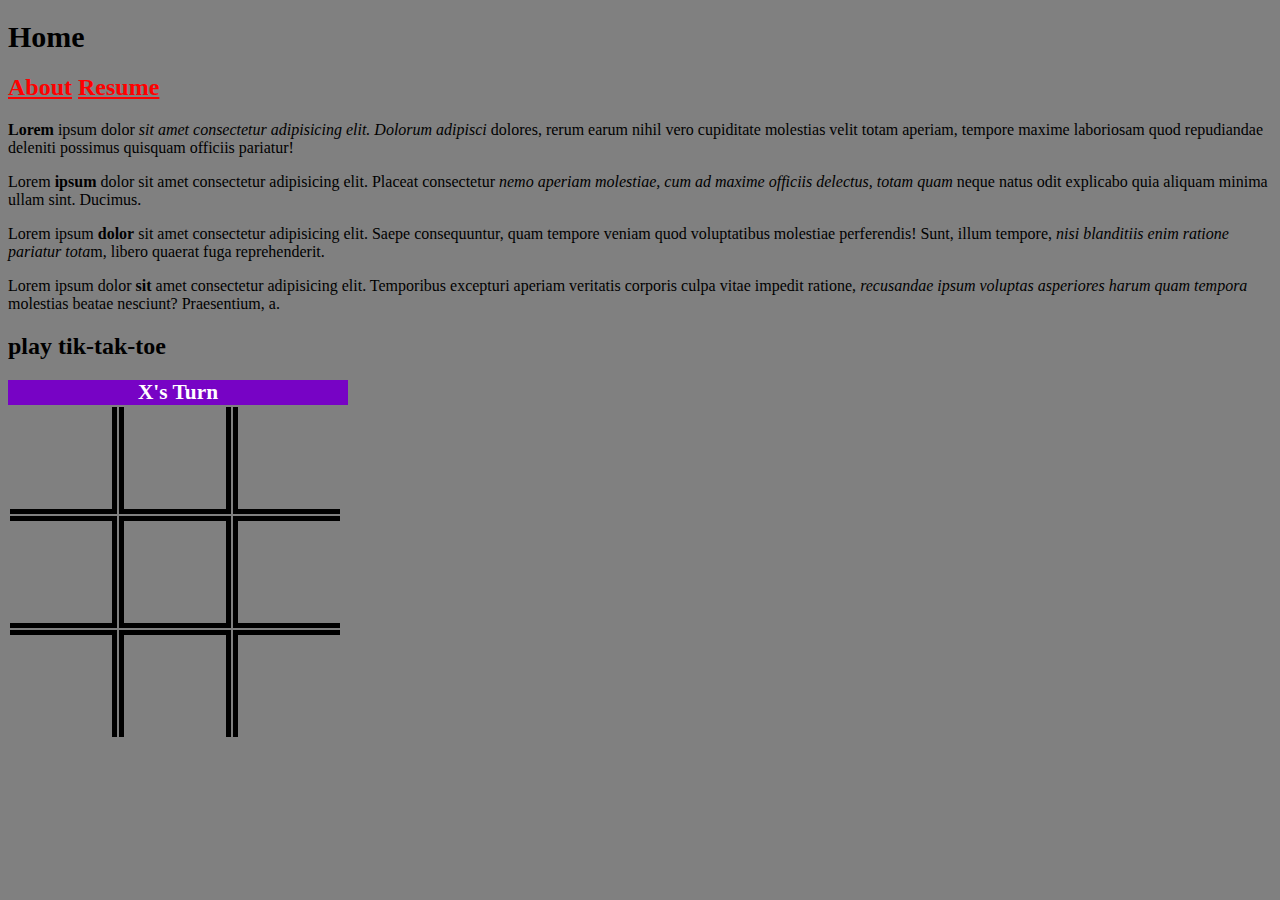
<file: index.html>
<!DOCTYPE html>
<html>
    <head>
        <meta charset="utf-8">

        
        <title>
            CIS115 Personal Web Assignment
        </title>
        <link rel="stylesheet" type="text/css" href="fancy.css">
    </head>
    <body>
        <h1>Home</h1>
        <h2>
            <a href="about.html">About</a>
            <a href="resume.html">Resume</a>
        </h2>
        <p>
            <b>Lorem</b> ipsum dolor <i>sit amet consectetur adipisicing elit. Dolorum adipisci</i> dolores, rerum earum nihil vero cupiditate molestias velit totam aperiam, tempore maxime laboriosam quod repudiandae deleniti possimus quisquam officiis pariatur!
        </p>
        <p>
            Lorem <b>ipsum</b> dolor sit amet consectetur adipisicing elit. Placeat consectetur <i>nemo aperiam molestiae, cum ad maxime officiis delectus, totam quam</i> neque natus odit explicabo quia aliquam minima ullam sint. Ducimus.
        </p>
        <p>
            Lorem ipsum <b>dolor</b> sit amet consectetur adipisicing elit. Saepe consequuntur, quam tempore veniam quod voluptatibus molestiae perferendis! Sunt, illum tempore, <i>nisi blanditiis enim ratione pariatur tota</i>m, libero quaerat fuga reprehenderit.
        </p>
        <p>
            Lorem ipsum dolor <b>sit</b> amet consectetur adipisicing elit. Temporibus excepturi aperiam veritatis corporis culpa vitae impedit ratione, <i>recusandae ipsum voluptas asperiores harum quam tempora </i> molestias beatae nesciunt? Praesentium, a.
        </p>
        <h2>
            play tik-tak-toe
        </h2>
        <div id="turn">x's Turn</div>
        <table>
            <tbody>
                <tr>
                    <td></td>
                    <td></td>
                    <td></td>
                </tr>
                <tr>
                    <td></td>
                    <td></td>
                    <td></td>
                </tr>
                <tr>
                    <td></td>
                    <td></td>
                    <td></td>
                </tr>
            </tbody>
        </table>

        <script src="https://code.jquery.com/jquery-3.1.1.js"></script>
        <script src="script.js" type="text/javascript"></script>
        
    </body>
    </html>
</file>
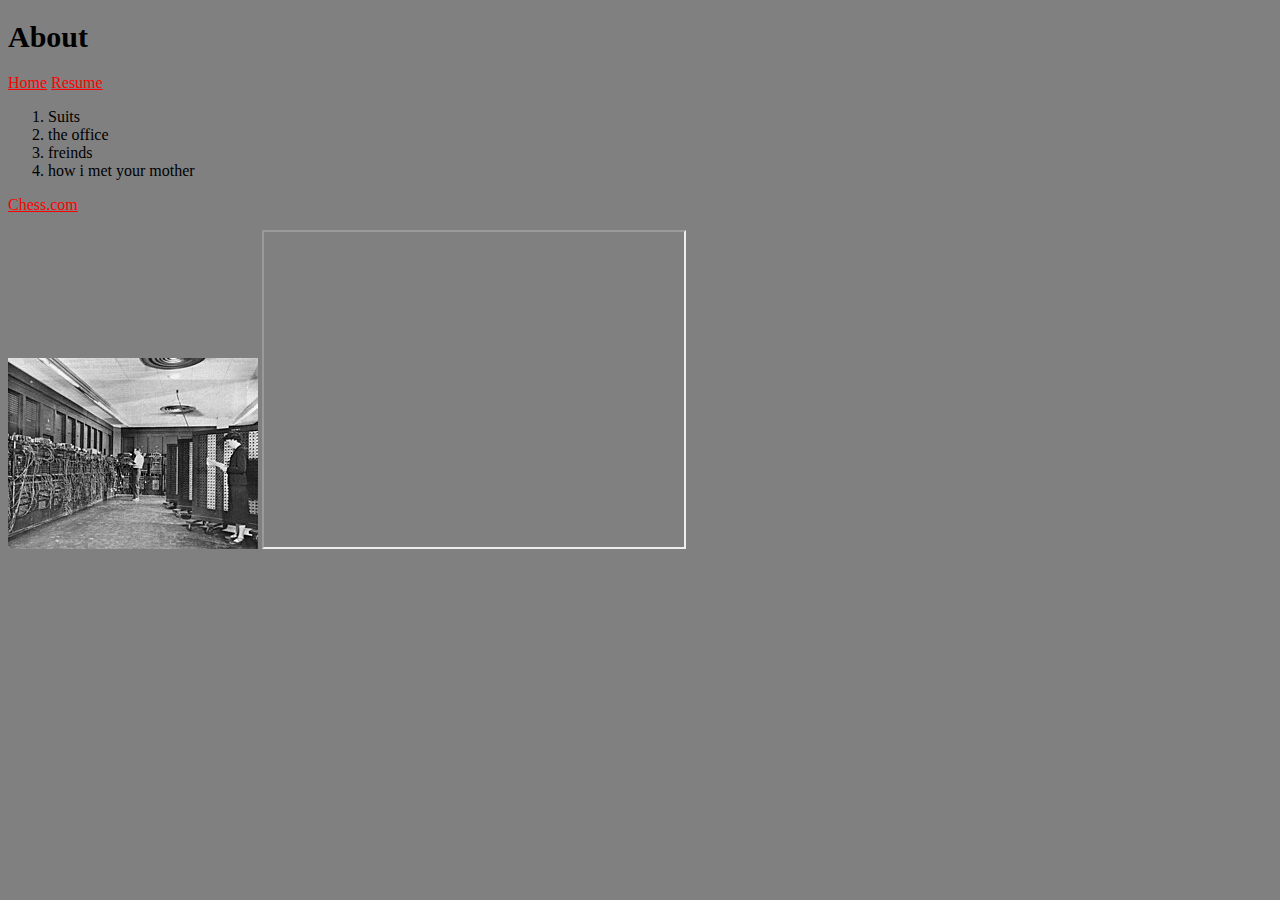
<file: about.html>
<!DOCTYPE html>
<html>
    <head>
        <meta charset="utf-8">
        <title>
            About
        </title>
        <link rel="stylesheet" type="text/css" href="fancy.css">
    </head>
    <body>
        <h1>
            About
        </h1>
            <a href="index.html">Home</a>
            <a href="resume.html">Resume</a>
        <ol>
            <li>
                Suits
            </li>
            <li>
                the office
            </li>
            <li>
                freinds
            </li>
            <li>
                how i met your mother
            </li>
        </ol>
        <p><a href="https://www.chess.com/home">Chess.com</a></p>
        <img src="webimage.jpg" alt="Girl in a jacket">
        <iframe width="420" height="315" src="https://www.youtube.com/embed/xXShcg0eFPQ"></iframe>
    </body>
</html>
</file>
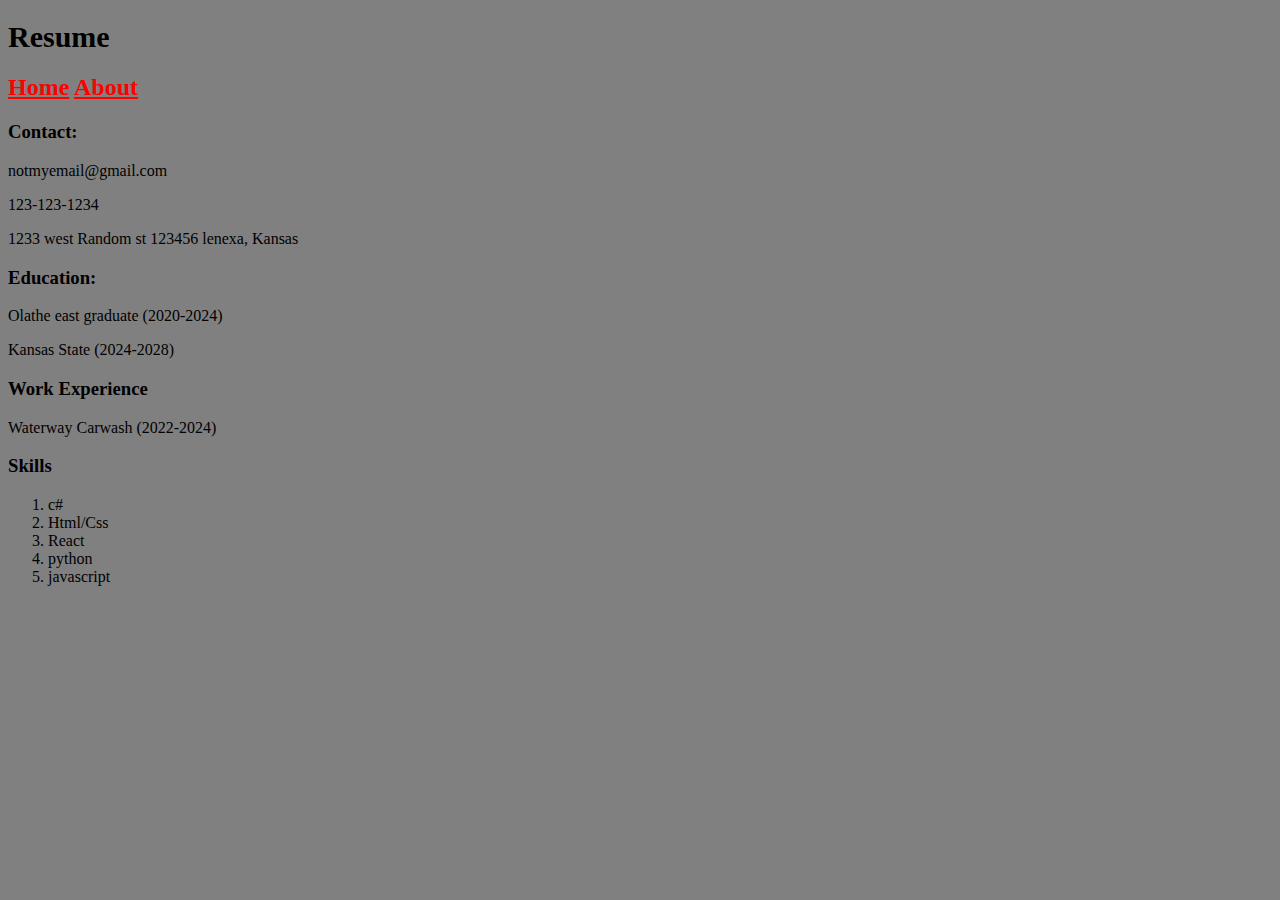
<file: resume.html>
<!DOCTYPE html>
<html>
    
    <head>
        <meta charset="utf-8">        
        <title>
            Resume
        </title>
        <link rel="stylesheet" type="text/css" href="fancy.css">
    </head>
    <body>
        
        <h1>
            Resume
        </h1>
        <h2>
            <a href="index.html">Home</a>
            <a href="about.html">About</a>
        </h2>
        <div id="contact">
            <h3>
                Contact:
            </h3>
            <p>
                notmyemail@gmail.com
            </p>
            <p>
                123-123-1234
            </p>
            <p>
                1233 west Random st 123456 lenexa, Kansas
            </p>
        </div>

        <div id="education">
            <h3>
                Education:
            </h3>
            <p>
                Olathe east graduate (2020-2024)
            </p>
            <p>
                Kansas State (2024-2028)
            </p>
        </div>

        <div id="workExperience">
            <h3>
                Work Experience
            </h3>
            <p>
                Waterway Carwash (2022-2024)
            </p>
        </div>

        <div id="skills">
            <h3>
                Skills
            </h3>
            <ol>
                <li>
                    c#
                </li>
                <li>
                    Html/Css
                </li>
                <li>
                    React
                </li>
                <li>
                    python
                </li>
                <li>
                    javascript
                </li>
            </ol>
        </div>
    </body>
</html>
</file>
<file: fancy.css>
p {
    font-size: 16px;

}
h1 {
    font-size: 30px;
}
a{
    color: red;
}
body{
    background-color: grey;
}










td {
    border: 5px solid black;
    width: 100px;
    height: 100px;
    font-size: 3em;
    text-align: center;
    font-family: sans;
    }
    /* no border for left column */
    td:nth-child(1) {
    border-left: none;
    }
    /* no border for right column */
    td:nth-child(3) {
    border-right: none;
    }
    /* no top border */
    tr:nth-child(1) > td {
    border-top: none;
    }
    /* no bottom border */
    tr:nth-child(3) > td {
    border-bottom: none;
    }
    #turn {
    font-weight: bold;
    text-transform: capitalize;
    text-align: center;
    font-size: 16pt;
    color: white;
    background-color: #7703c5;
    width: 340px;
    }
</file>
